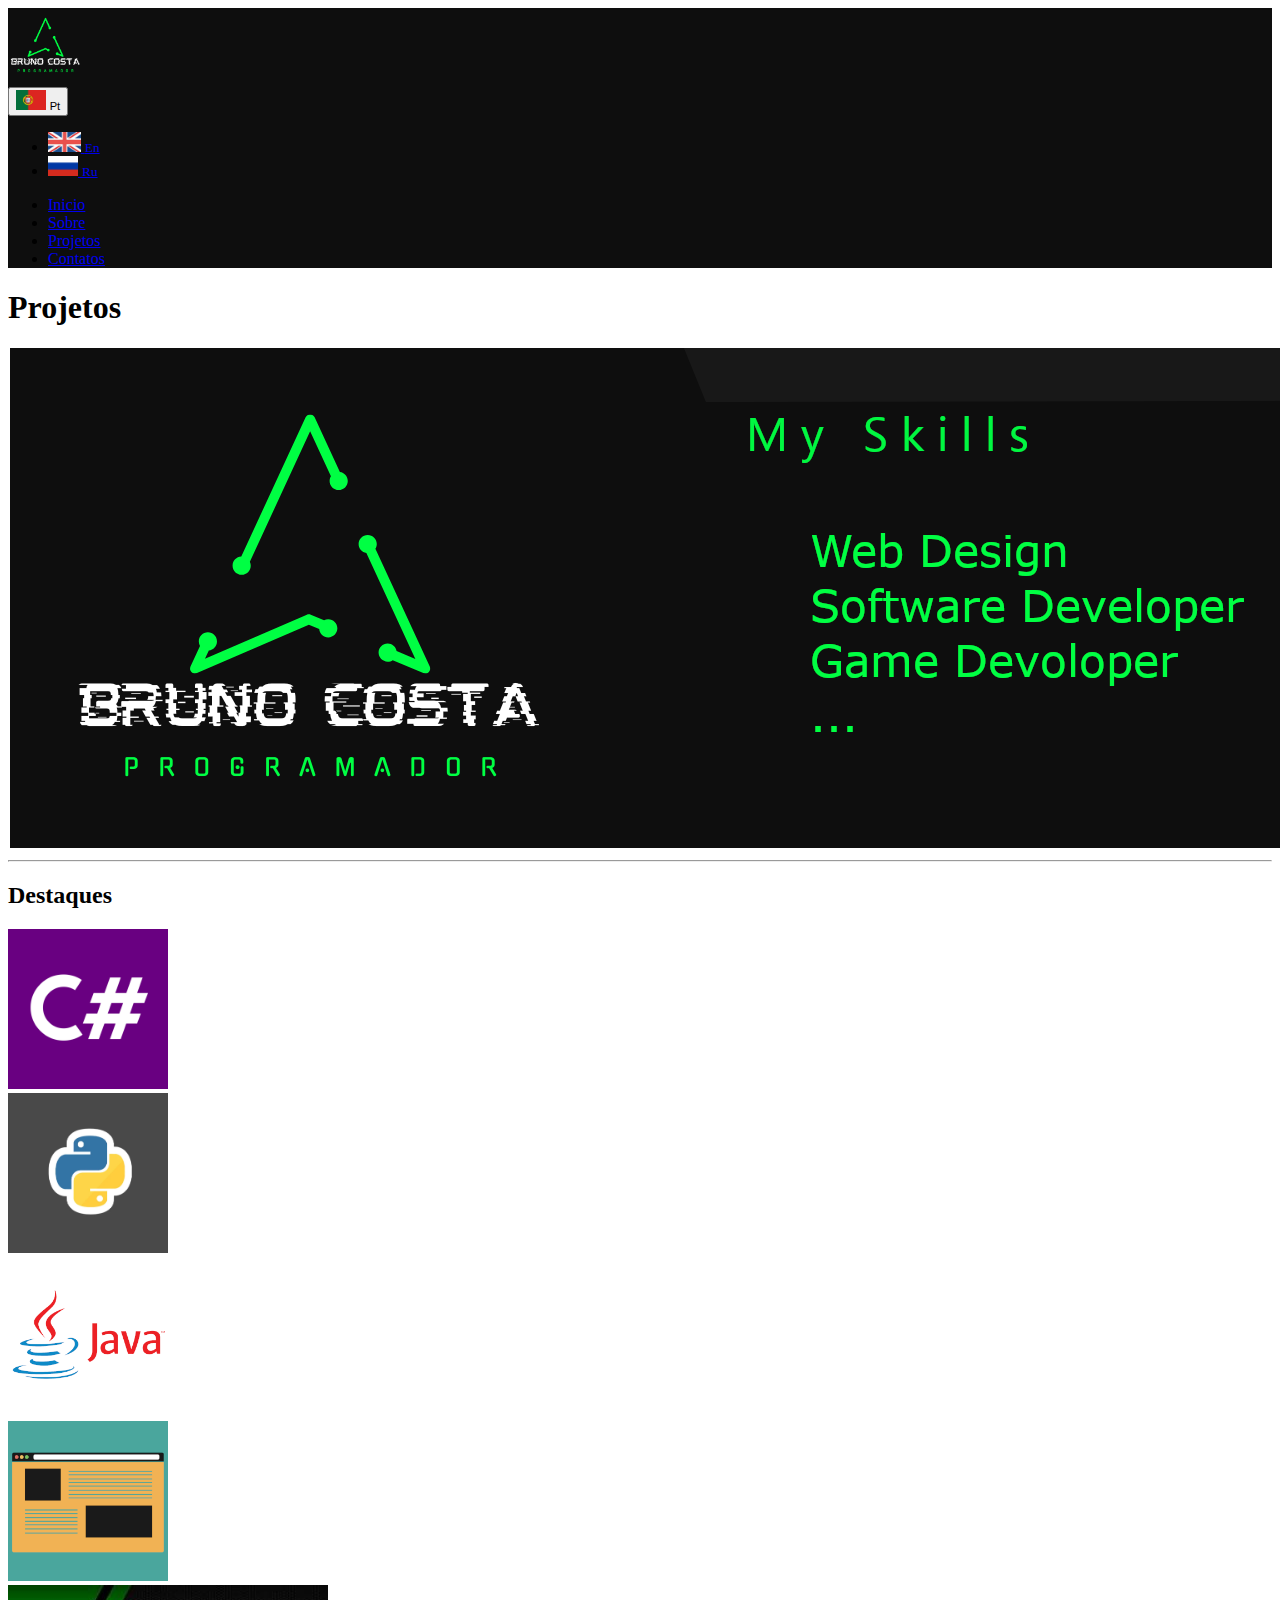
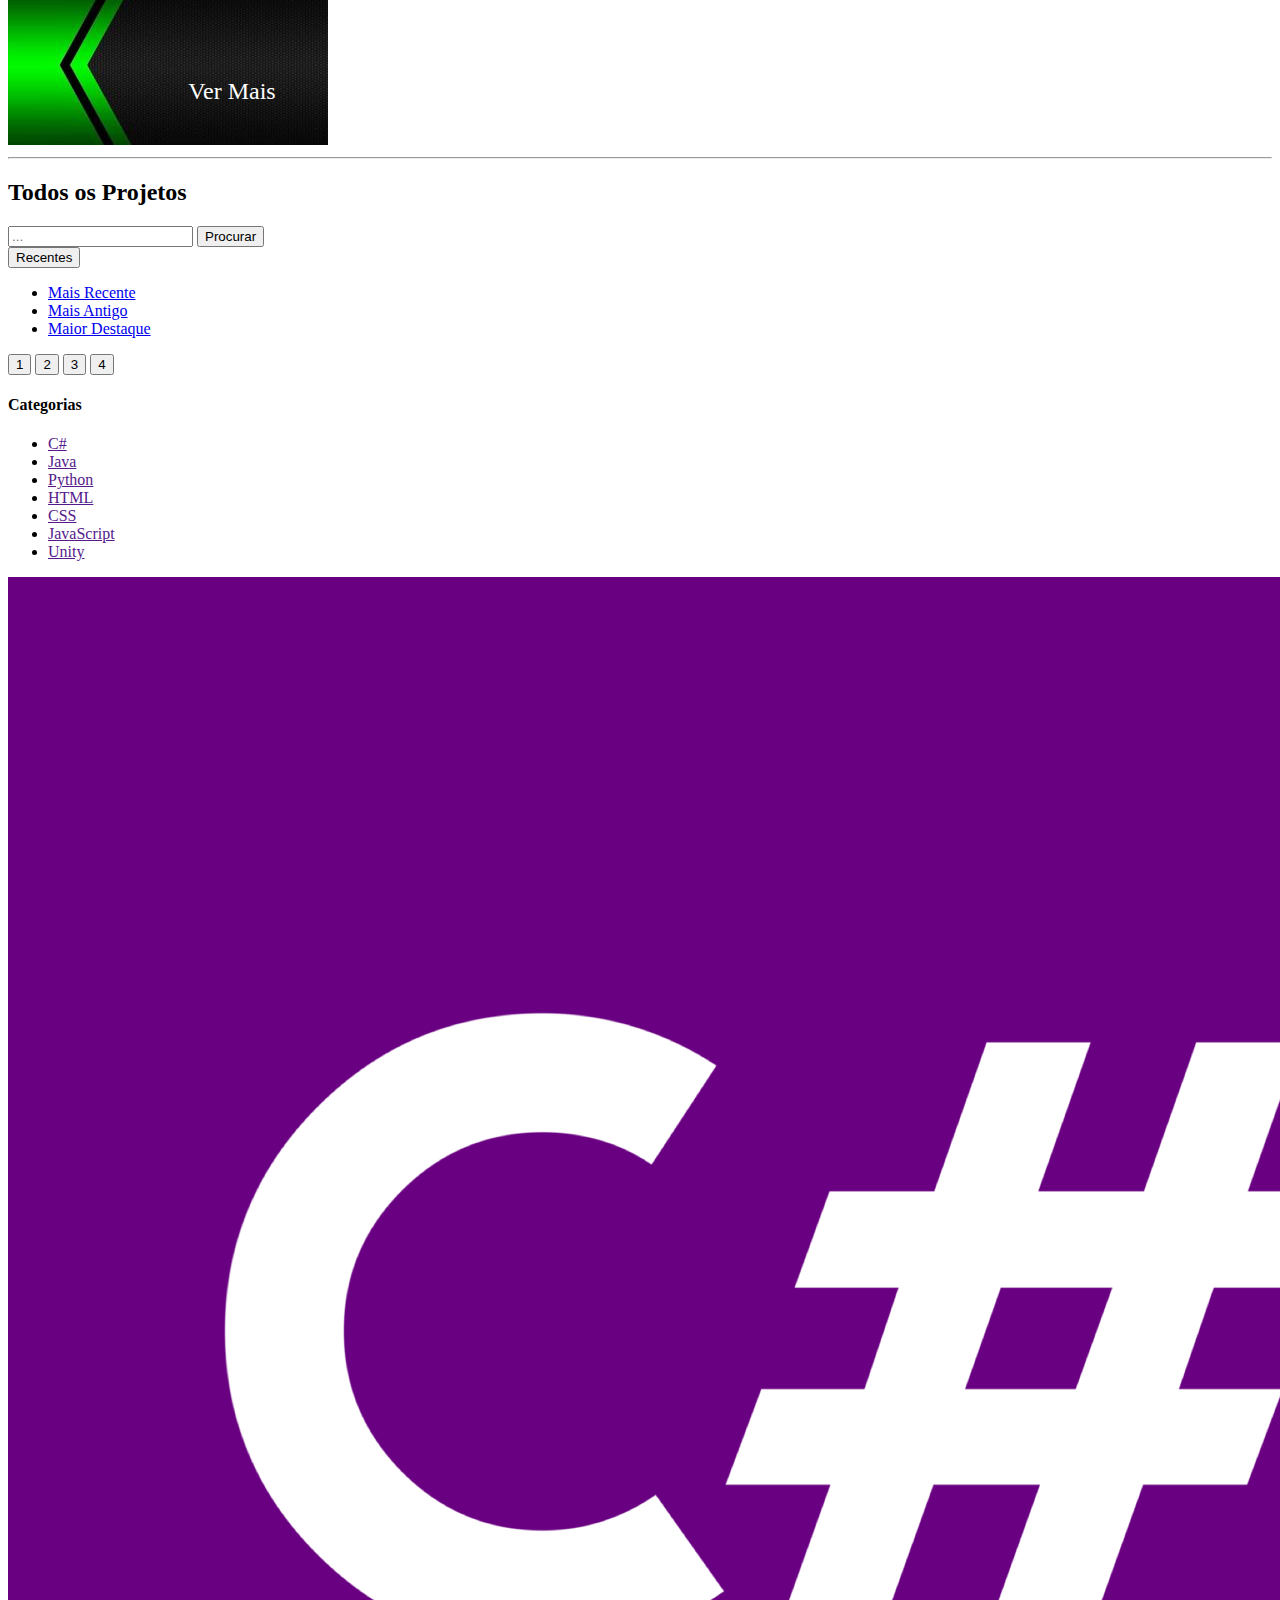
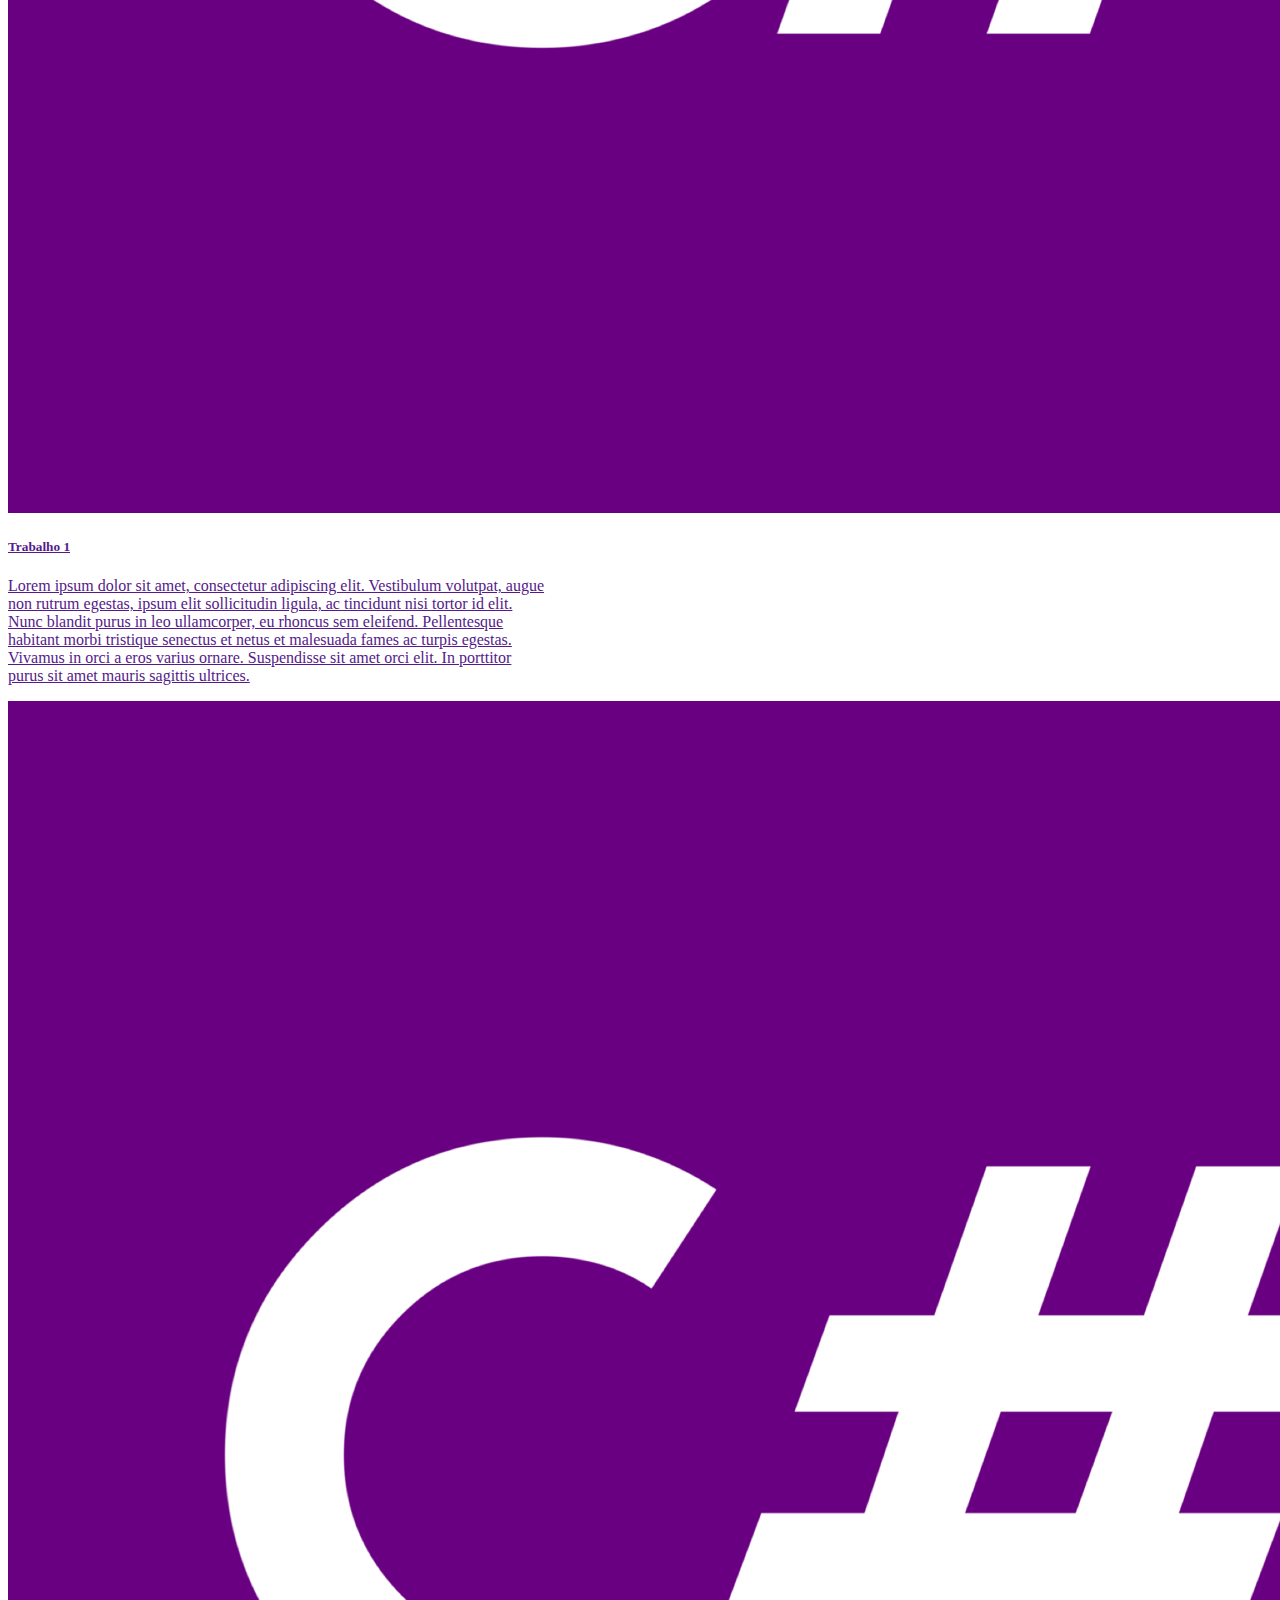
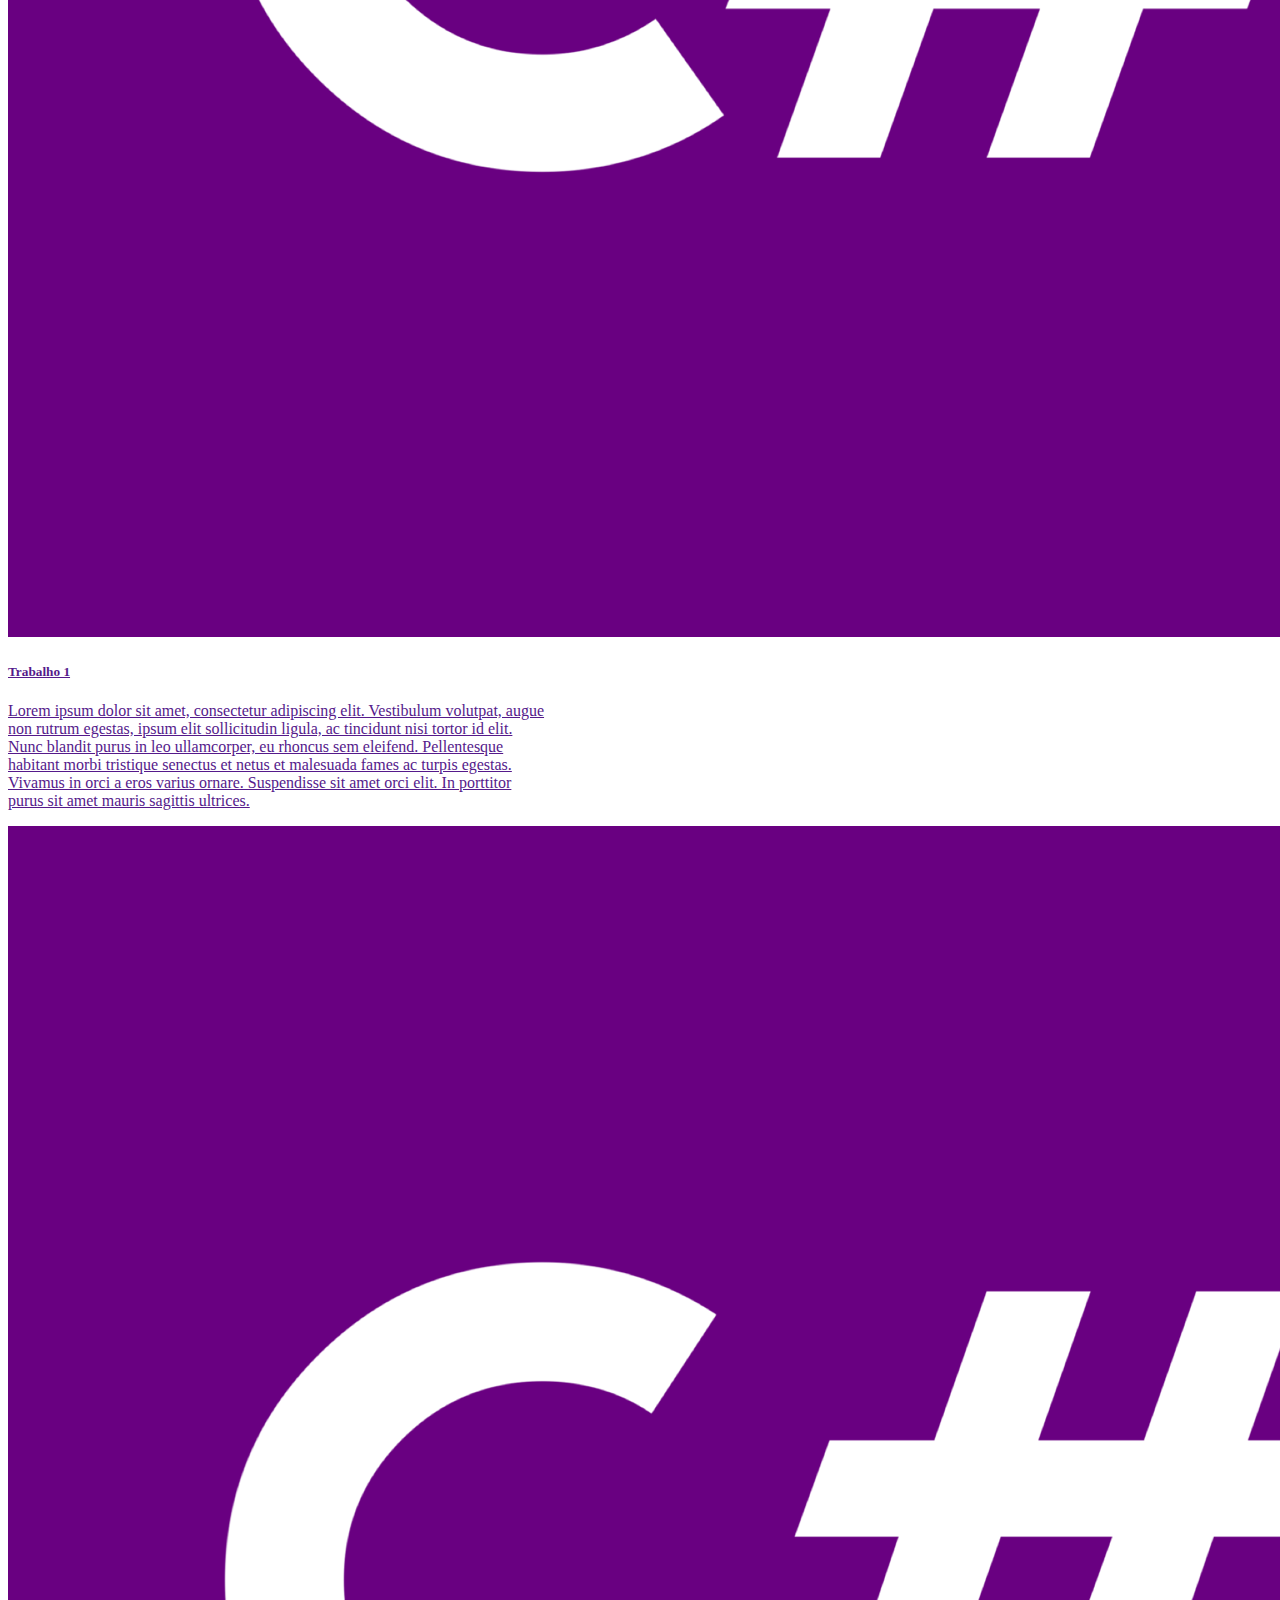
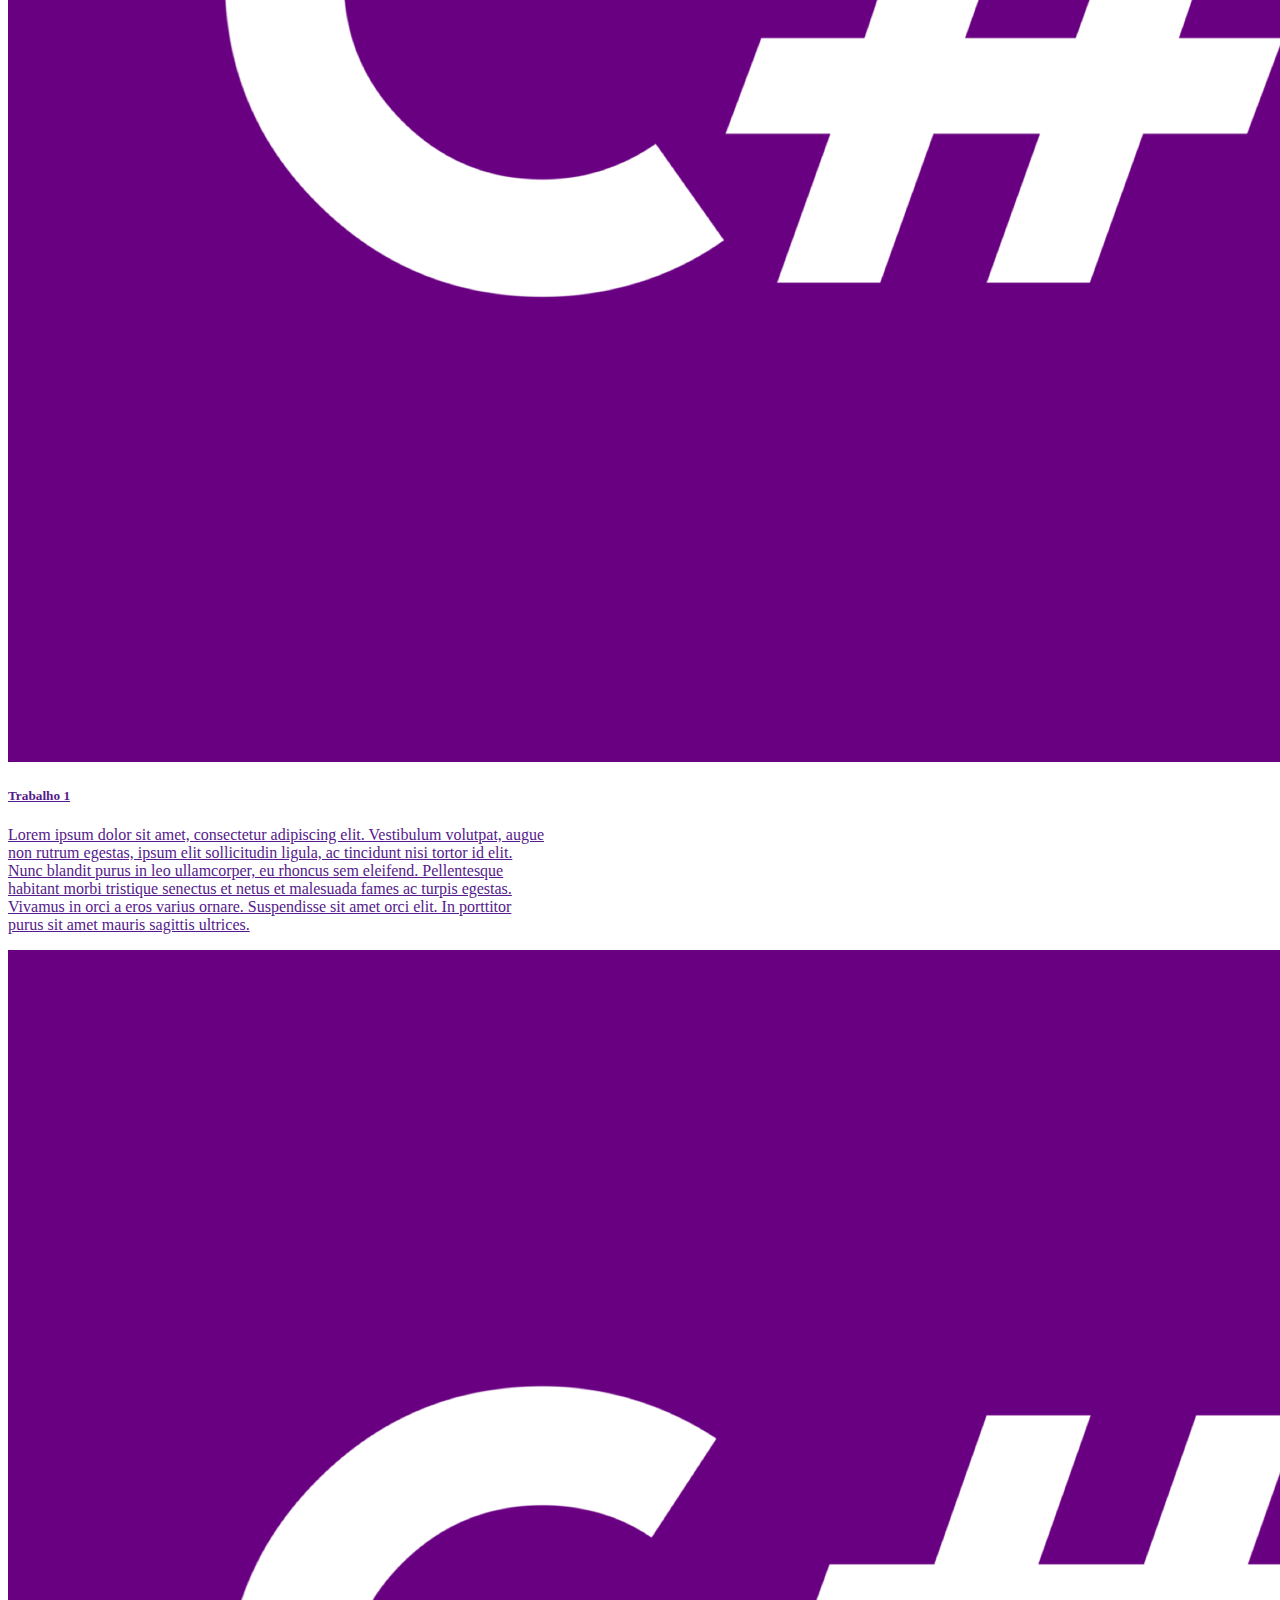
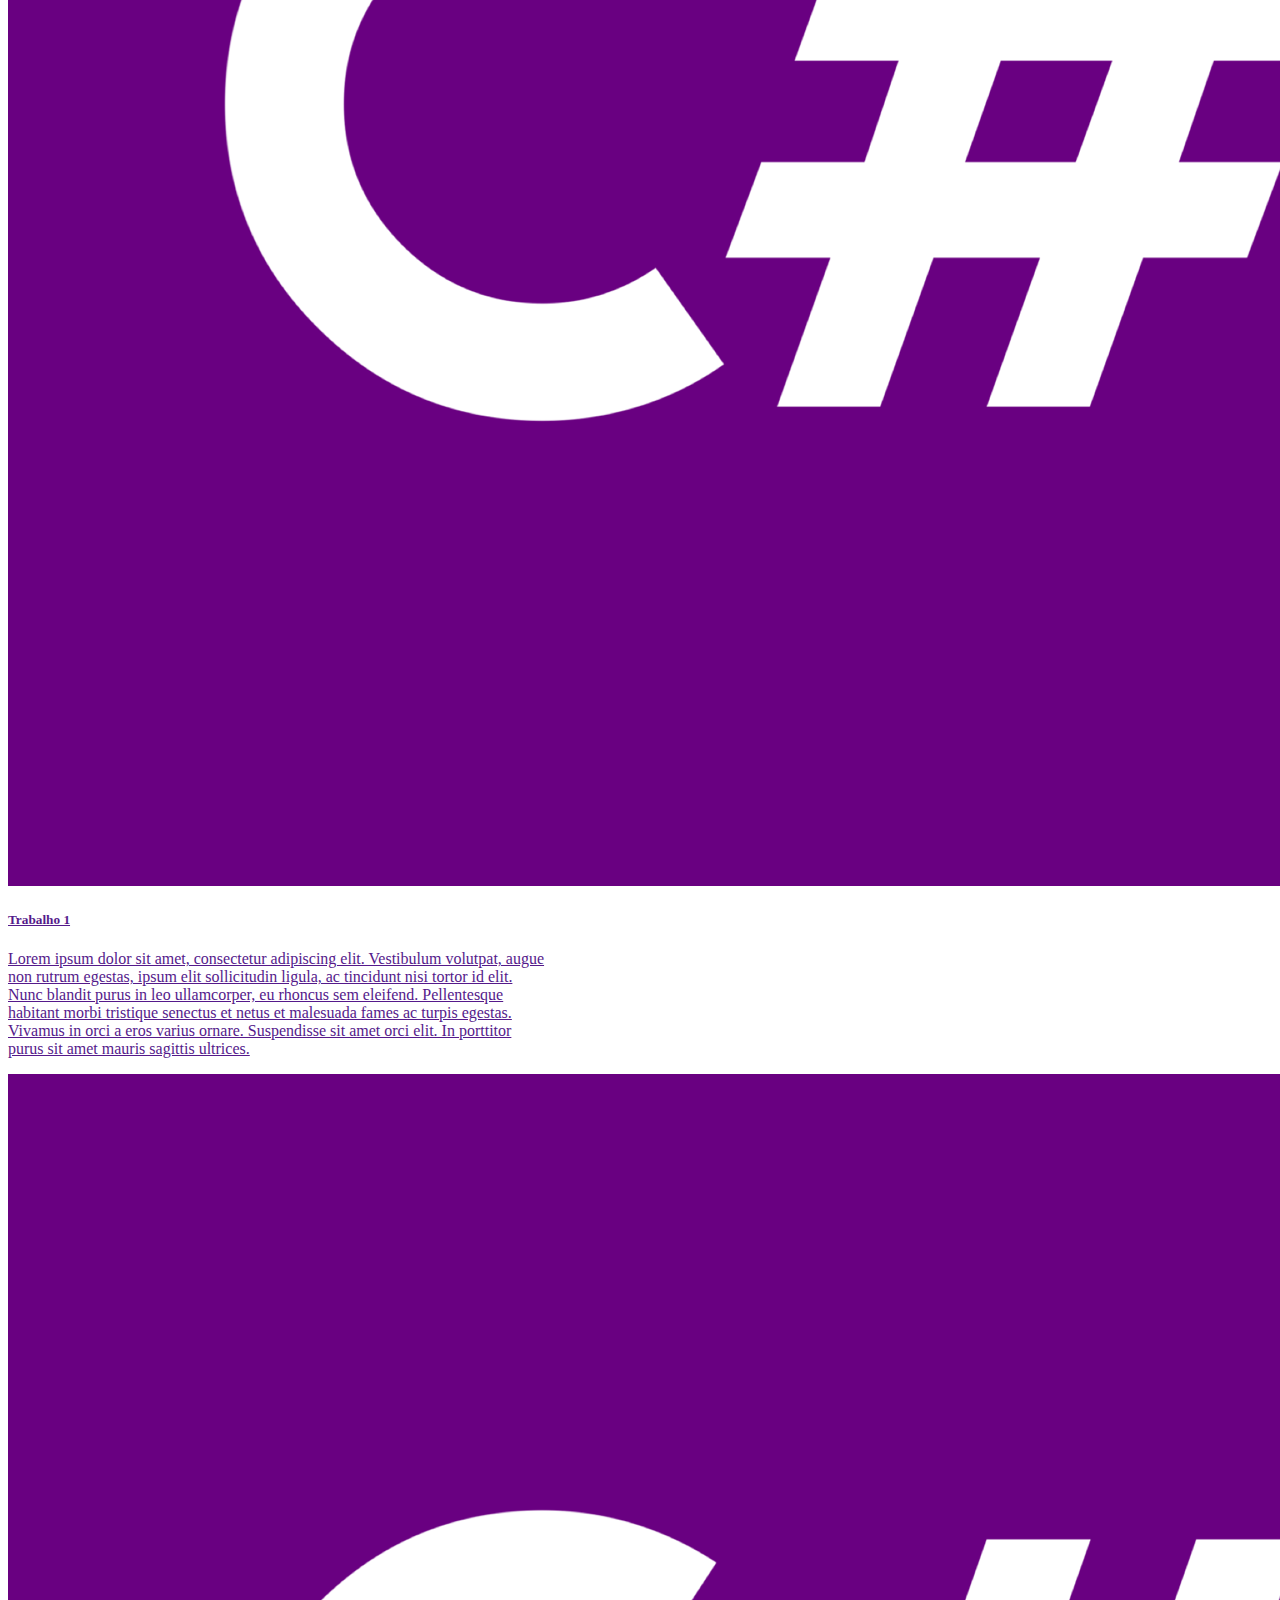
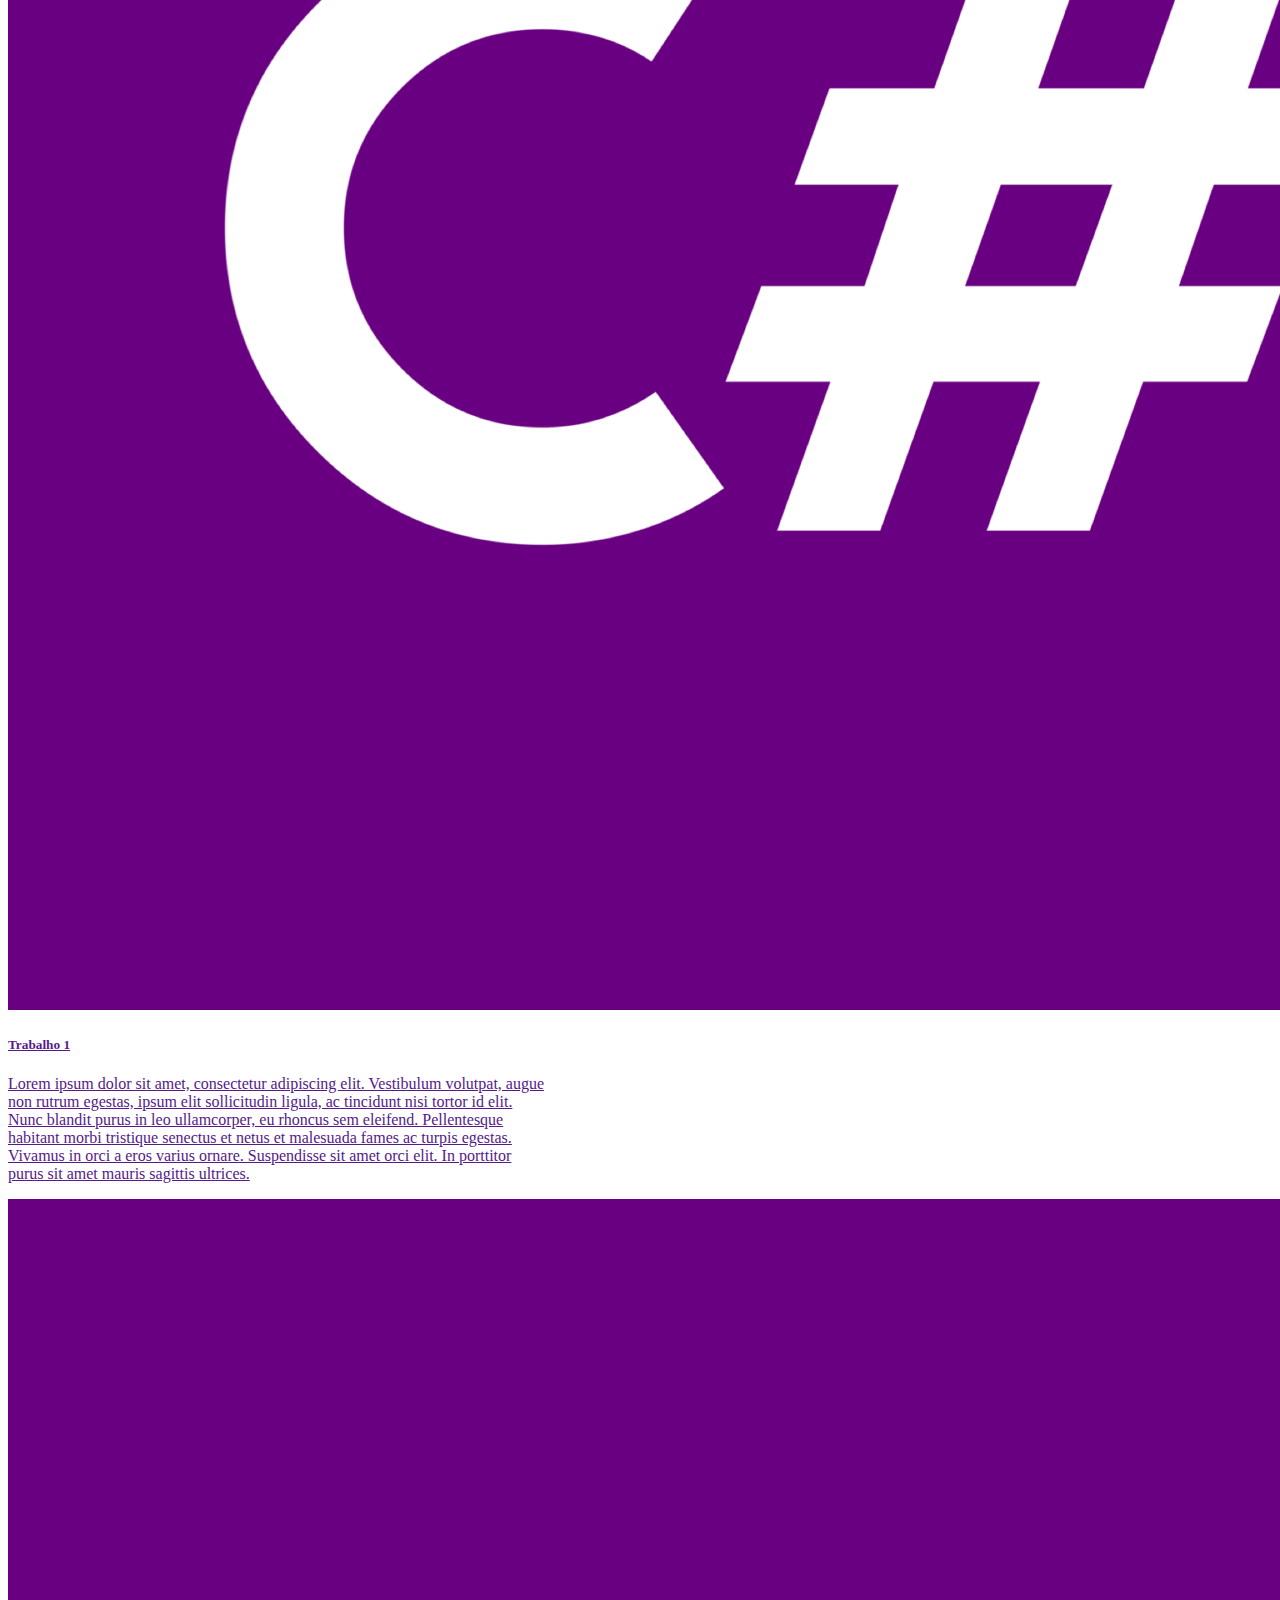
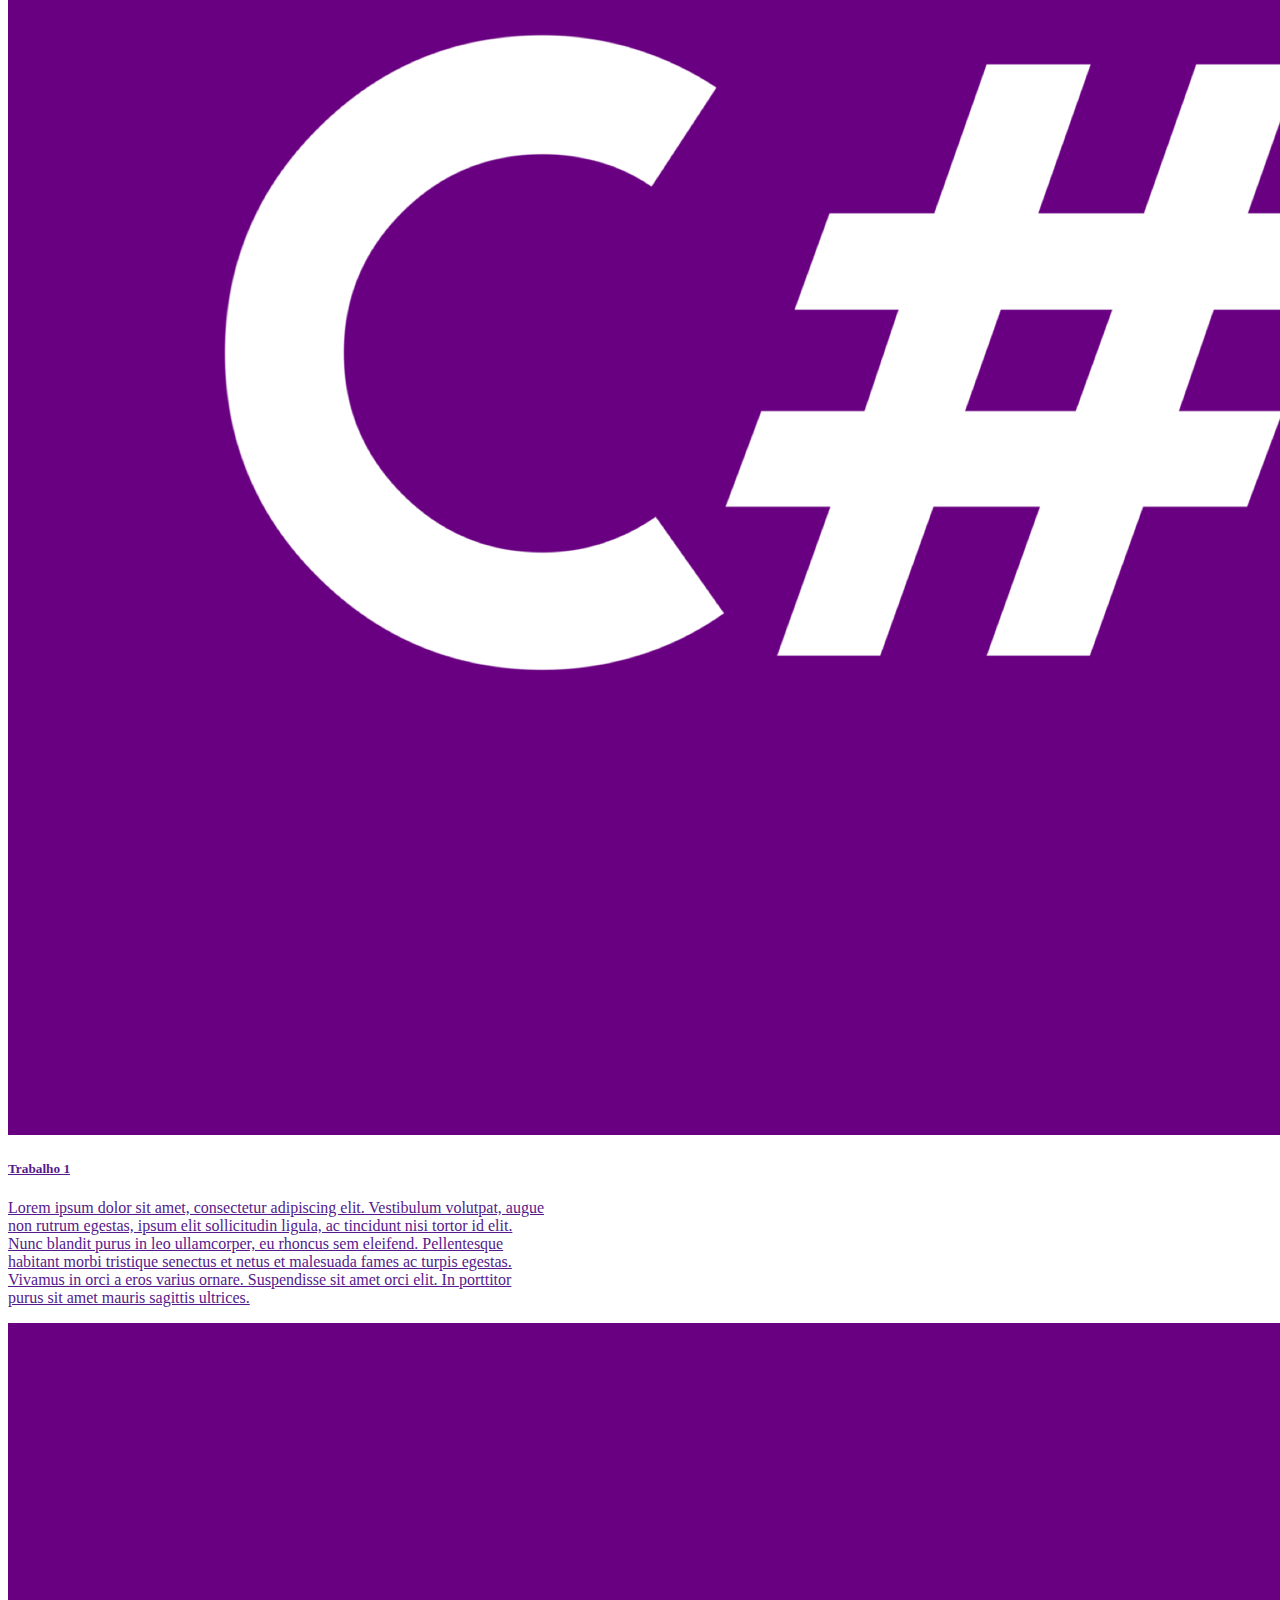
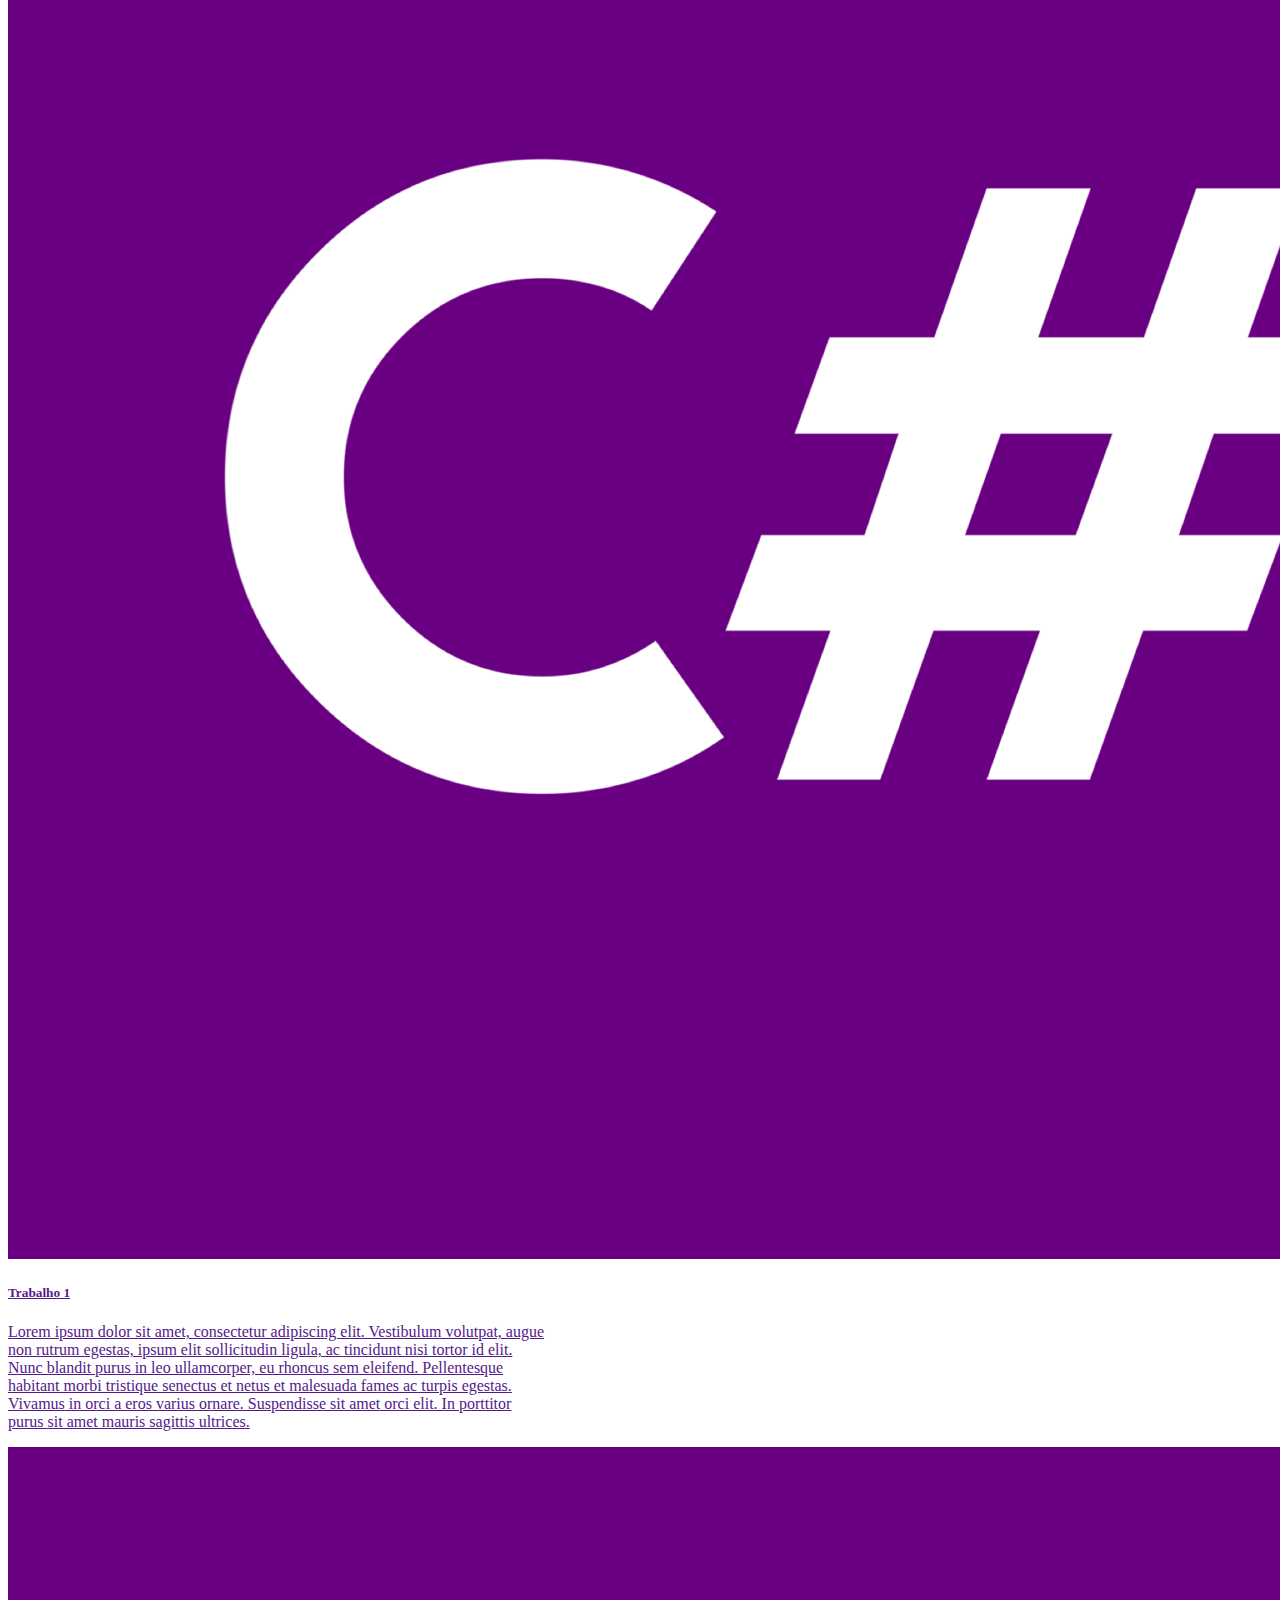
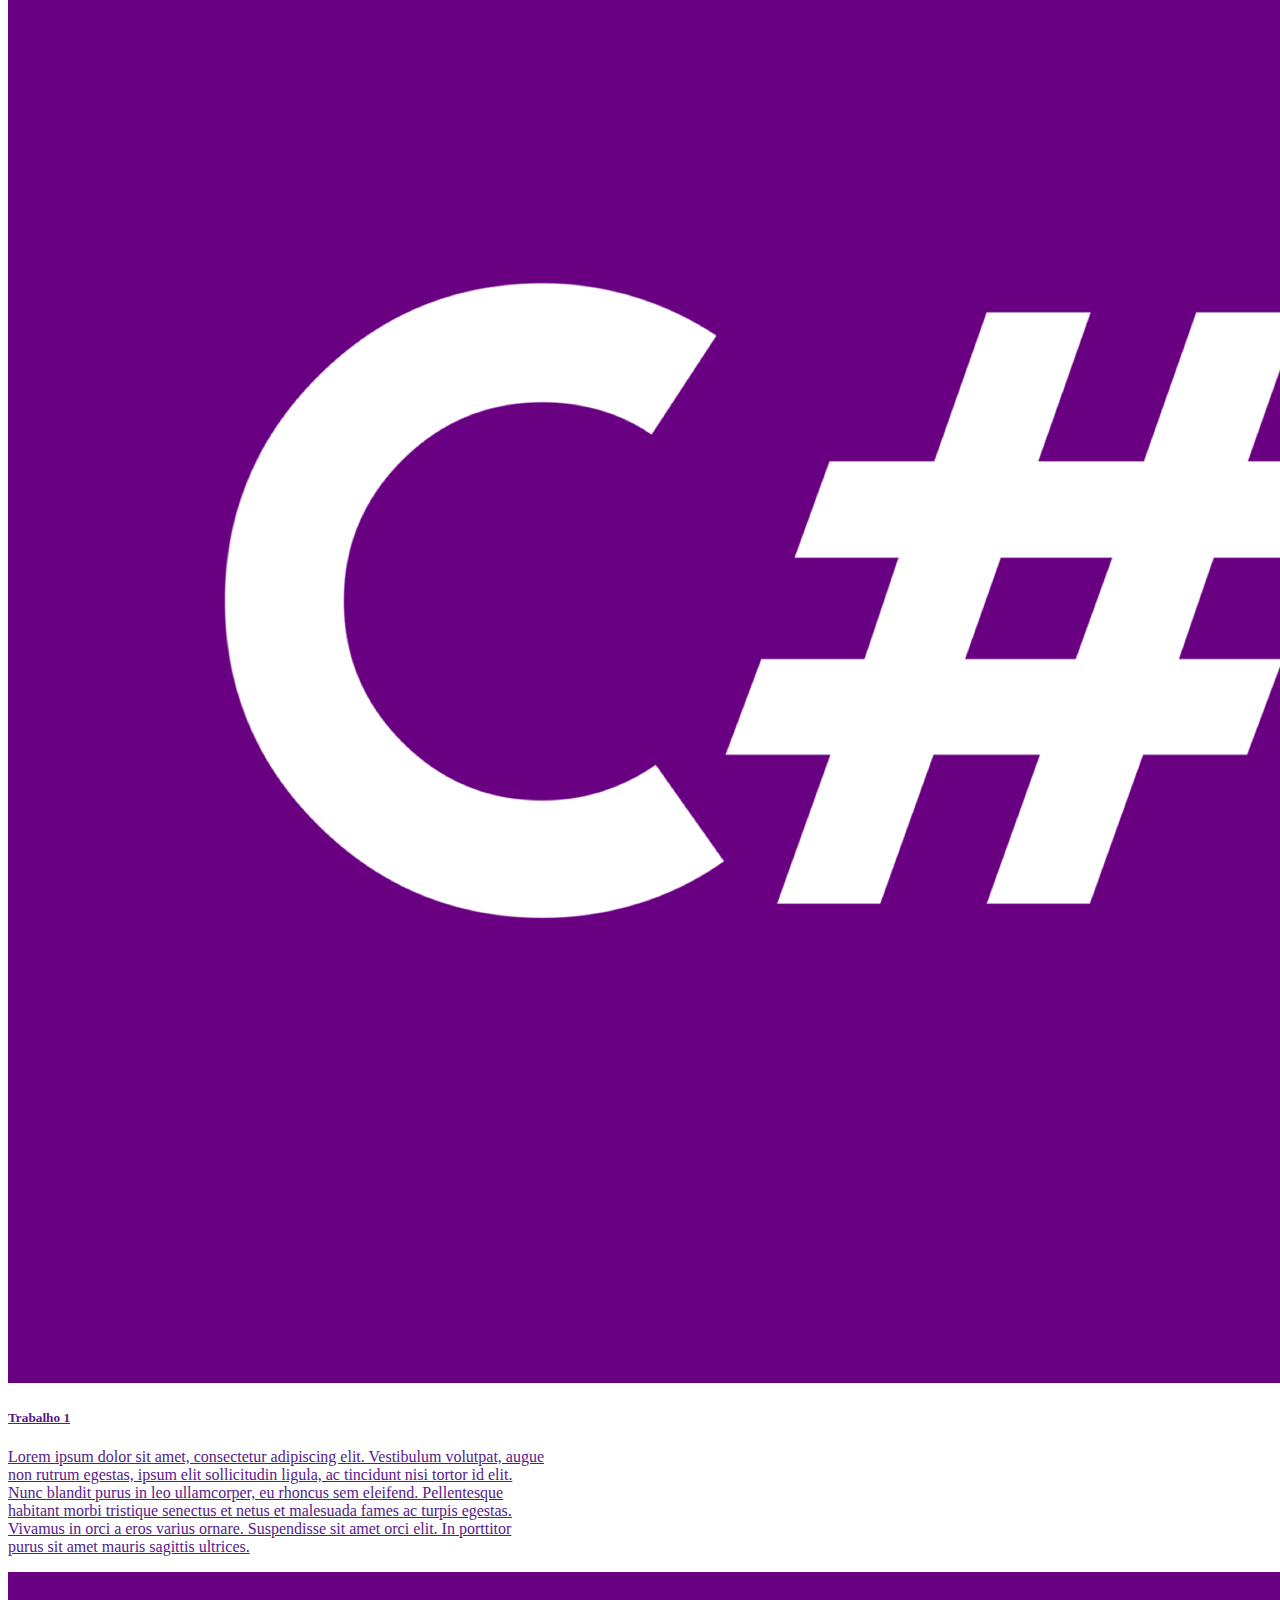
<file: Pt/projetos.html>
<!DOCTYPE html>
<html lang="pt">
<head>
    <meta charset="UTF-8">
    <meta http-equiv="X-UA-Compatible" content="IE=edge">
    <meta name="viewport" content="width=device-width, initial-scale=1.0">
    <title>Bruno Costa</title>
    <link href="https://cdn.jsdelivr.net/npm/bootstrap@5.3.0-alpha3/dist/css/bootstrap.min.css" rel="stylesheet" integrity="sha384-KK94CHFLLe+nY2dmCWGMq91rCGa5gtU4mk92HdvYe+M/SXH301p5ILy+dN9+nJOZ" crossorigin="anonymous">
    <link rel="stylesheet" href="../css/style.css">
</head>
<body>
    <nav class="container-fluid main-color">
        <div class="row ">
            <div class="col-12 col-sm-2 d-flex justify-content-center align-items-center">
                <nav class="navbar">
                    <div class="container-fluid ml-5">
                      <a class="navbar-brand" href="#">
                        <img src="../media/logo.png" alt="Logo" width="75" height="75" class="d-inline-block align-text-top">
                      </a>
                    </div>
                  </nav>
            </div>
            <div class="col-12 col-sm-10 d-flex justify-content-md-end justify-content-center">
                <nav class="navbar navbar-expand ">
                    <div class="container-fluid">

                        <div class="btn-group" role="group">
                          <button type="button" class="btn dropdown-toggle" data-bs-toggle="dropdown" aria-expanded="false">
                            <img src="../media/pt.jpg" class="img-fluid lang-size" alt="Pt-Icon">
                            <small class="text-white">Pt</small>
                          </button>
                          <ul class="dropdown-menu">
                            <li><a class="dropdown-item" href="../En/index.html">
                              <img src="../media/uk.jpg" class="img-fluid lang-size" alt="Uk-Icon" >
                              <small >En</small>
                            </a></li>
                            <li><a class="dropdown-item" href="../Ru/index.html">
                              <img src="../media/ru.png" class="img-fluid lang-size" alt="Ru-Icon" >
                              <small >Ru</small>
                            </a></li>
                          </ul>
                        </div>

                        <ul class="navbar-nav ms-auto">
                          <li class="nav-item">
                            <a id="active" class="nav-link active text-white my-4 text-decoration-underline" aria-current="page" href="index.html">Inicio</a>
                          </li>
                          <li class="nav-item">
                            <a class="nav-link text-white my-4" href="sobre.html">Sobre</a>
                          </li>
                          <li class="nav-item">
                            <a class="nav-link text-white my-4" href="projetos.html">Projetos</a>
                          </li>
                          <li class="nav-item">
                            <a class="nav-link text-white my-4" href="contatos.html">Contatos</a>
                          </li>
                        </ul>
                    </div>
                </nav>
            </div>
        </div>
    </nav>

    <h1 class="text-center">Projetos</h1>

    <article class="container">
        <div class="row">
            <div class="col-12">
                <img class="img-fluid" src="../media/projetos_hero.png" alt="">
            </div>
        </div>
    </article>

    <hr>

    <h2 class="text-center">Destaques</h2>

    <article class="container p-3 bg-dark">
        <div class="row destaques-container">
            <div class="col-lg-2 col-md-6 d-flex align-items-center justify-content-center mt-3">
                <a href="">
                    <img src="../media/cs.png" alt="" class="img-fluid destaques">
                </a>
            </div>
            <div class="col-lg-2 col-md-6 d-flex align-items-center justify-content-center mt-3">
                <a href="">
                    <img src="../media/python.jpg" alt="" class="img-fluid destaques">
                </a>
            </div>
            <div class="col-lg-2 col-md-6 d-flex align-items-center justify-content-center mt-3">
                <a href="">
                    <img src="../media/java.png" alt="" class="img-fluid destaques">
                </a>
            </div>
            <div class="col-lg-2 col-md-6 d-flex align-items-center justify-content-center mt-3">
                <a href="">
                    <img src="../media/web.png" alt="" class="img-fluid destaques">
                </a>
            </div>
            <div class="col-lg-4 col-md-12 d-flex align-items-center justify-content-center mt-3">
                <a href="" class="img-container">
                    <img src="../media/vermais.jpg" alt="" class="img-fluid" id="destaques">
                    <p class="img-text">Ver Mais</p>
                </a>
            </div>
        </div>
    </article>

    <hr>

    <h2 class="text-center">Todos os Projetos</h2>

    <div class="container">
        <div class="row">
            <div class="col-12 col-md-8">
                <div class="input-group mb-3">
                    <input type="text" class="form-control" placeholder="..." aria-label="Recipient's username" aria-describedby="button-addon2">
                    <button class="btn btn-outline-secondary" type="button" id="button-addon2">Procurar</button>
                </div>
            </div>
            <div class="col-12 col-md-4">
                <div class="row">
                    <div class="btn-group col-6" role="group">
                        <button type="button" class="btn btn-primary dropdown-toggle" data-bs-toggle="dropdown" aria-expanded="false">
                          Recentes
                        </button>
                        <ul class="dropdown-menu">
                          <li><a class="dropdown-item" href="#">Mais Recente</a></li>
                          <li><a class="dropdown-item" href="#">Mais Antigo</a></li>
                          <li><a class="dropdown-item" href="#">Maior Destaque</a></li>
                        </ul>
                    </div>
                    <div class="btn-toolbar col-6" role="toolbar" aria-label="Toolbar with button groups">
                        <div class="btn-group me-2" role="group" aria-label="First group">
                          <button type="button" class="btn btn-primary">1</button>
                          <button type="button" class="btn btn-primary">2</button>
                          <button type="button" class="btn btn-primary">3</button>
                          <button type="button" class="btn btn-primary">4</button>
                        </div>
                    </div>
                </div>   
            </div>
        </div>
    </div>

    <article class="container">
        <div class="row">
            <div class="col-sm-2 col-12">
                <h4>Categorias</h4>
                <ul class="list-group list-group-flush">
                    <li class="list-group-item"><a href="">C#</a></li>
                    <li class="list-group-item"><a href="">Java</a></li>
                    <li class="list-group-item"><a href="">Python</a></li>
                    <li class="list-group-item"><a href="">HTML</a></li>
                    <li class="list-group-item"><a href="">CSS</a></li>
                    <li class="list-group-item"><a href="">JavaScript</a></li>
                    <li class="list-group-item"><a href="">Unity</a></li>
                </ul> 
            </div>
            <div class="col-10 row">
              <div class="container">
                <div class="row" id="projetos">
                  <div class="col-12 col-md-6" id="original">
                    <a href="">
                    <div class="card mb-3 card-props" style="max-width: 540px;" >
                      <div class="row g-0">
                        <div class="col-md-4">
                          <img src="../media/cs.png" class="img-fluid rounded-start" alt="...">
                        </div>
                        <div class="col-md-8">
                          <div class="card-body">
                            <h5 class="card-title">Trabalho 1</h5>
                            <p class="card-text overflow-auto">Lorem ipsum dolor sit amet, consectetur adipiscing elit. Vestibulum volutpat, augue non rutrum egestas, ipsum elit sollicitudin ligula, ac tincidunt nisi tortor id elit. Nunc blandit purus in leo ullamcorper, eu rhoncus sem eleifend. Pellentesque habitant morbi tristique senectus et netus et malesuada fames ac turpis egestas. Vivamus in orci a eros varius ornare. Suspendisse sit amet orci elit. In porttitor purus sit amet mauris sagittis ultrices.</p>
                          </div>
                        </div>
                      </div>
                    </div>
                    </a>
                  </div>
                </div>
              </div>
            </div>
        </div> 
    </article>

    <footer class="container-fluid main-color p-5">
        <div class="row">
            <div class="col-sm-12 col-lg-4 col-md-4 p-5">
                <h2 class="text-white">Contato</h2>
                <p class="text-white">Envia-me uma mensagem</p>
                <div class="mb-3">
                    <label for="exampleFormControlInput1" class="form-label text-white">Nome</label>
                    <input type="email" class="form-control" id="exampleFormControlInput1" placeholder="nome">
                </div>
                <div class="mb-3">
                    <label for="exampleFormControlInput2" class="form-label text-white">Email</label>
                    <input type="email" class="form-control" id="exampleFormControlInput2" placeholder="name@example.com">
                </div>
                <div class="mb-3">
                    <label for="exampleFormControlTextarea1" class="form-label text-white">O seu texto</label>
                    <textarea class="form-control" id="exampleFormControlTextarea1" rows="3"></textarea>
                </div>
                <div class="mb-3 d-flex justify-content-end">
                  <button class="btn btn-success">Enviar</button>
              </div>
            </div>
            <div class="col-sm-12 col-lg-3 col-md-4 p-5 mx-auto text-center">
                <h3 class="text-white">Sitemap</h3>
                <p class="text-white">Todas as páginas.</p>
                <nav class="navbar">
                    <div class="container-fluid justify-content-center">
                        <ul class="navbar-nav">
                          <li class="nav-item sitemap">
                            <a id="active" class="nav-link active text-white my-4 text-decoration-underline" aria-current="page" href="#">Inicio</a>
                          </li>
                          <li class="nav-item sitemap">
                            <a class="nav-link text-white my-4" href="#">Sobre</a>
                          </li>
                          <li class="nav-item sitemap">
                            <a class="nav-link text-white my-4" href="#">Projetos</a>
                          </li>
                          <li class="nav-item sitemap">
                            <a class="nav-link text-white my-4" href="">Contatos</a>
                          </li>
                        </ul>
                    </div>
                </nav>
            </div>
            <div class="col-sm-12 col-lg-4 col-md-4 p-5">
              <img src="../media/logo.png" alt="" class="img-fluid">
              <div class="row">
                <div class="col-md-3 mx-auto">
                  <svg xmlns="http://www.w3.org/2000/svg" width="25" height="25" fill="white" class="bi bi-telephone" viewBox="0 0 16 16">
                    <path d="M3.654 1.328a.678.678 0 0 0-1.015-.063L1.605 2.3c-.483.484-.661 1.169-.45 1.77a17.568 17.568 0 0 0 4.168 6.608 17.569 17.569 0 0 0 6.608 4.168c.601.211 1.286.033 1.77-.45l1.034-1.034a.678.678 0 0 0-.063-1.015l-2.307-1.794a.678.678 0 0 0-.58-.122l-2.19.547a1.745 1.745 0 0 1-1.657-.459L5.482 8.062a1.745 1.745 0 0 1-.46-1.657l.548-2.19a.678.678 0 0 0-.122-.58L3.654 1.328zM1.884.511a1.745 1.745 0 0 1 2.612.163L6.29 2.98c.329.423.445.974.315 1.494l-.547 2.19a.678.678 0 0 0 .178.643l2.457 2.457a.678.678 0 0 0 .644.178l2.189-.547a1.745 1.745 0 0 1 1.494.315l2.306 1.794c.829.645.905 1.87.163 2.611l-1.034 1.034c-.74.74-1.846 1.065-2.877.702a18.634 18.634 0 0 1-7.01-4.42 18.634 18.634 0 0 1-4.42-7.009c-.362-1.03-.037-2.137.703-2.877L1.885.511z"/>
                  </svg>
                </div>
                <div class="col-md-9">
                  <p class="text-white">+351 963541251</p>
                </div>
              </div>
              <div class="row">
                <div class="col-md-3">
                  <svg xmlns="http://www.w3.org/2000/svg" width="25" height="25" fill="white" class="bi bi-envelope-at" viewBox="0 0 16 16">
                    <path d="M2 2a2 2 0 0 0-2 2v8.01A2 2 0 0 0 2 14h5.5a.5.5 0 0 0 0-1H2a1 1 0 0 1-.966-.741l5.64-3.471L8 9.583l7-4.2V8.5a.5.5 0 0 0 1 0V4a2 2 0 0 0-2-2H2Zm3.708 6.208L1 11.105V5.383l4.708 2.825ZM1 4.217V4a1 1 0 0 1 1-1h12a1 1 0 0 1 1 1v.217l-7 4.2-7-4.2Z"/>
                    <path d="M14.247 14.269c1.01 0 1.587-.857 1.587-2.025v-.21C15.834 10.43 14.64 9 12.52 9h-.035C10.42 9 9 10.36 9 12.432v.214C9 14.82 10.438 16 12.358 16h.044c.594 0 1.018-.074 1.237-.175v-.73c-.245.11-.673.18-1.18.18h-.044c-1.334 0-2.571-.788-2.571-2.655v-.157c0-1.657 1.058-2.724 2.64-2.724h.04c1.535 0 2.484 1.05 2.484 2.326v.118c0 .975-.324 1.39-.639 1.39-.232 0-.41-.148-.41-.42v-2.19h-.906v.569h-.03c-.084-.298-.368-.63-.954-.63-.778 0-1.259.555-1.259 1.4v.528c0 .892.49 1.434 1.26 1.434.471 0 .896-.227 1.014-.643h.043c.118.42.617.648 1.12.648Zm-2.453-1.588v-.227c0-.546.227-.791.573-.791.297 0 .572.192.572.708v.367c0 .573-.253.744-.564.744-.354 0-.581-.215-.581-.8Z"/>
                  </svg>
                </div>
                <div class="col-md-9">
                  <small class="text-white">bfc1557.business@gmail.com</small>
                </div>
              </div>   
            </div>
        </div>
    </footer>
    <div class="container-fluid main-color-sec">
      <div class="row">
        <div class="col-12 text-white text-center">
          © Bruno Costa 2020 - Todos os direitos reservados
        </div>
      </div>
    </div>
    <script src="../js/scripts.js"></script>
    <script src="https://cdn.jsdelivr.net/npm/bootstrap@5.3.0-alpha3/dist/js/bootstrap.bundle.min.js" integrity="sha384-ENjdO4Dr2bkBIFxQpeoTz1HIcje39Wm4jDKdf19U8gI4ddQ3GYNS7NTKfAdVQSZe" crossorigin="anonymous"></script>
</body>
</html>
</file>
<file: css/style.css>
.main-color{
    background-color: #0E0E0E;

}

.main-color-sec{
    background-color: #090909;

}

.imga-carda{
    height: 286px;
    width: 286px;
}

.sitemap{
    height: 40px;
}

.lang-size{
    height: 20px;
    width: auto;
}

.destaques {
    height: 160px;
    width: 160px;
}

#destaques {
    height: 160px;
    width: 320px;
}

.img-container {
    position: relative;
    display: inline-block;
}

.img-text {
    position: absolute;
    top: 50%;
    left: 70%;
    transform: translate(-50%, -50%);
    color: white;
    font-size: 24px;
    text-align: center;
}

.destaques-container a {
    opacity: 1;
    transition: opacity 0.3s ease-in-out;
    transform: scale(1);
    transition: transform 0.3s ease-in-out;
}
  

.destaques-container a:hover{
    opacity: 0.5;
    transform: scale(1.2);
}
</file>
